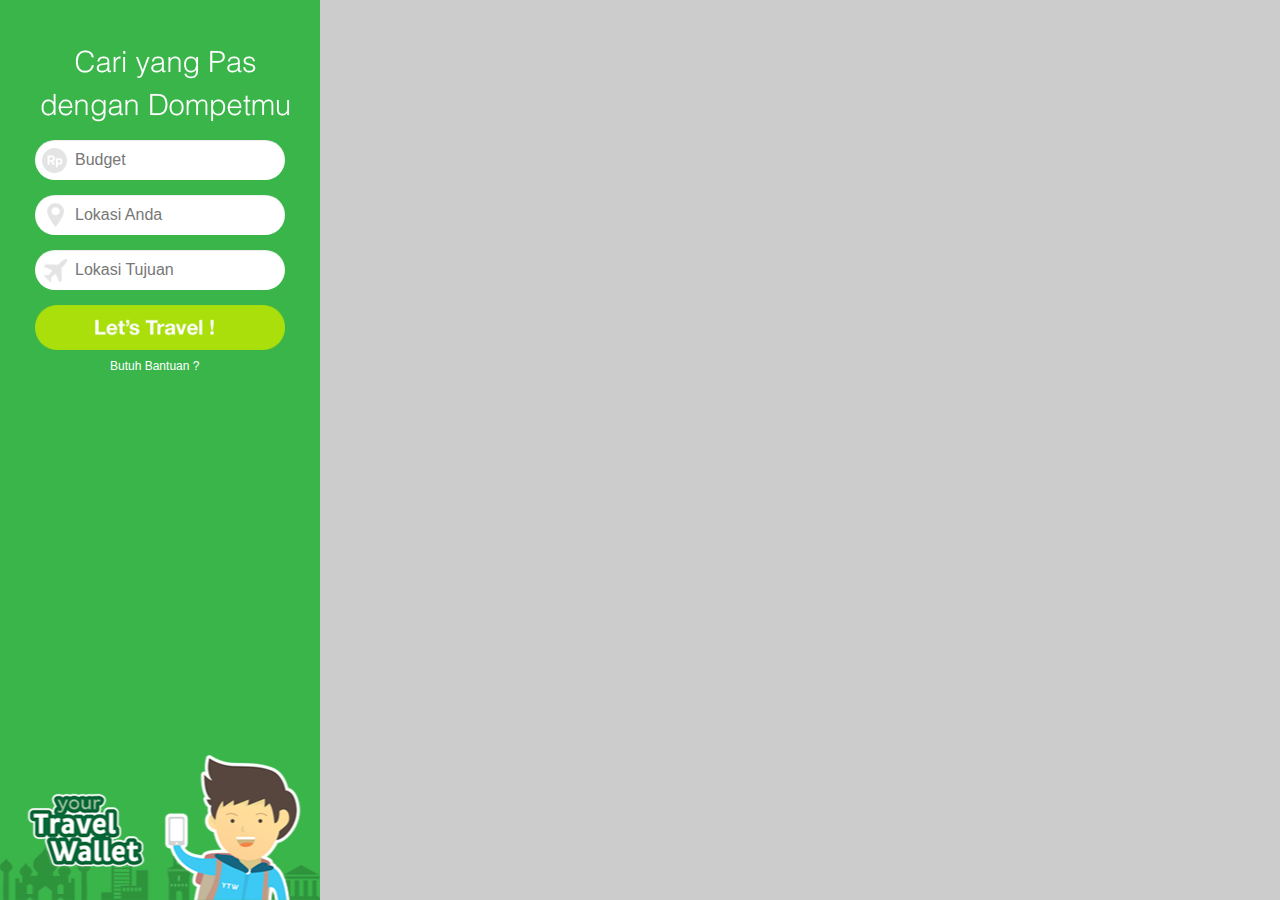
<file: www/index.html>
<!DOCTYPE html PUBLIC "-//W3C//DTD XHTML 1.0 Transitional//EN" "http://www.w3.org/TR/xhtml1/DTD/xhtml1-transitional.dtd">
<html xmlns="http://www.w3.org/1999/xhtml">
<head>
<meta http-equiv="Content-Type" content="text/html; charset=UTF-8" />
<title>Your Travel Wallet</title>
    <!-- Bootstrap -->
    
    
    
    
    <link rel="stylesheet" href="css/jquery.mobile-1.4.3.min.css" />
    <link href="css/bootstrap.min.css" rel="stylesheet">
    
    <link href="style.css" rel="stylesheet">

    <!-- jQuery (necessary for Bootstrap's JavaScript plugins) -->
    <!-- Include all compiled plugins (below), or include individual files as needed -->
    <script src="js/bootstrap.min.js"></script>
    

<script src="js/jquery-1.11.1.min.js"></script>
<script src="js/jquery.mobile-1.4.3.min.js"></script>
    <!-- HTML5 Shim and Respond.js IE8 support of HTML5 elements and media queries -->
    <!-- WARNING: Respond.js doesn't work if you view the page via file:// -->
    <!--[if lt IE 9]>
      <script src="https://oss.maxcdn.com/libs/html5shiv/3.7.0/html5shiv.js"></script>
      <script src="https://oss.maxcdn.com/libs/respond.js/1.4.2/respond.min.js"></script>
    <![endif]-->
    
</head>

<body>
	<div id="container" data-role="page">
    	<header>
        	<div class="logo"><img src="images/headl.png"/></div>
        </header>
        
        
    	<div class="homf">
            <form role="form">
              <div class="form-group">
                <input type="email" class="form-control rps" id="exampleInputEmail1" placeholder="Budget">
              </div>
              <div class="form-group">
                <input type="email" class="form-control locat" id="exampleInputEmail1" placeholder="Lokasi Anda">
              </div>
              <div class="form-group">
                <input type="email" class="form-control destin" id="exampleInputEmail1" placeholder="Lokasi Tujuan">
              </div>
            </form>
            
            <div class="btns"><a href="search.html" data-transition="slide"><img width="250px" src="images/btn.png"/></a></div>
            <div class="help"><a href="">Butuh Bantuan ?</a></div>
    	</div>
        
        
    </div>

</body>
</html>
</file>
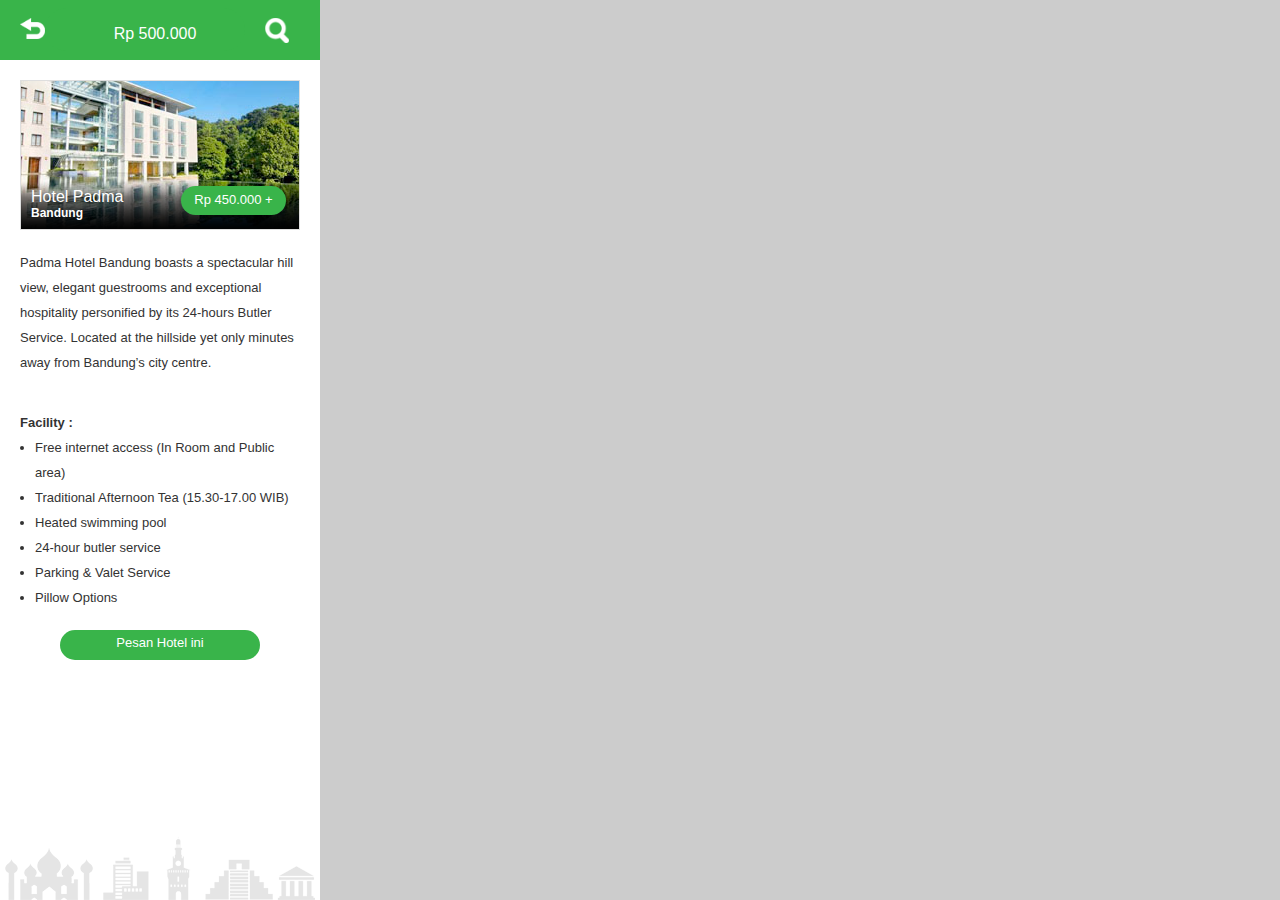
<file: www/detail.html>
<!DOCTYPE html PUBLIC "-//W3C//DTD XHTML 1.0 Transitional//EN" "http://www.w3.org/TR/xhtml1/DTD/xhtml1-transitional.dtd">
<html xmlns="http://www.w3.org/1999/xhtml">
<head>
<meta http-equiv="Content-Type" content="text/html; charset=UTF-8" />
<title>Hasil Pencarian Your Travel Wallet</title>
    <!-- Bootstrap -->
    <link href="css/bootstrap.min.css" rel="stylesheet">
    
    <link href="style.css" rel="stylesheet">
    
    <link rel="stylesheet" href="css/jquery.mobile-1.4.3.min.css" />
<script src="js/jquery-1.11.1.min.js"></script>
<script src="js/jquery.mobile-1.4.3.min.js"></script>
    <!-- HTML5 Shim and Respond.js IE8 support of HTML5 elements and media queries -->
    <!-- WARNING: Respond.js doesn't work if you view the page via file:// -->
    <!--[if lt IE 9]>
      <script src="https://oss.maxcdn.com/libs/html5shiv/3.7.0/html5shiv.js"></script>
      <script src="https://oss.maxcdn.com/libs/respond.js/1.4.2/respond.min.js"></script>
      oli : 480x854
    <![endif]-->
</head>

<body>
	<div id="containers" data-role="page">
    	<div id="headerp">
        	<div class="mainmenu">
                <a href="search.html" data-transition="slide"><img src="images/back.png" width="25px" style="margin-top:18px; margin-left:20px; float:left;"/></a>
            	<div class="price" style="margin-left:0px;"><div class="pricet">Rp 500.000</div></div>
                <a href="index.html" data-transition="slide"><img src="images/search.png" width="24px" style="margin-top:18px; margin-left:20px;"/></a>
            </div>
            
        </div>
        
        <div class="clearfix"></div>
        
        <div class="content" style="margin-top:-40px;">
        
            <div class="post" style="background:url(images/post3.jpg);">
            	<div class="metapost">
                	<div class="ptitle">
                		<h3>Hotel Padma</h3>
                        <div class="place">Bandung</div>
                    </div>
                    
                    <div class="price">Rp 450.000 +</div>
                </div>
            </div>
            
            <div class="detpost" style="border:none;">
            <p>Padma Hotel Bandung boasts a spectacular hill view, elegant guestrooms and exceptional hospitality personified by its 24-hours Butler Service. Located at the hillside yet only minutes away from Bandung’s city centre. </p>
            <br/>
            <strong>Facility :</strong>
            <ul>
            	<li>Free internet access (In Room and Public area)</li>
				<li>Traditional Afternoon Tea (15.30-17.00 WIB)</li>
				<li>Heated swimming pool</li>
				<li>24-hour butler service</li>
                <li>Parking & Valet Service</li>
                <li>Pillow Options</li>
            </ul>
            
            <div class="order">Pesan Hotel ini</div>
            </div>
            
        </div>
        
        
        
    </div>


    <!-- jQuery (necessary for Bootstrap's JavaScript plugins) -->
    <script src="https://ajax.googleapis.com/ajax/libs/jquery/1.11.0/jquery.min.js"></script>
    <!-- Include all compiled plugins (below), or include individual files as needed -->
    <script src="js/bootstrap.min.js"></script>
</body>
</html>
</file>
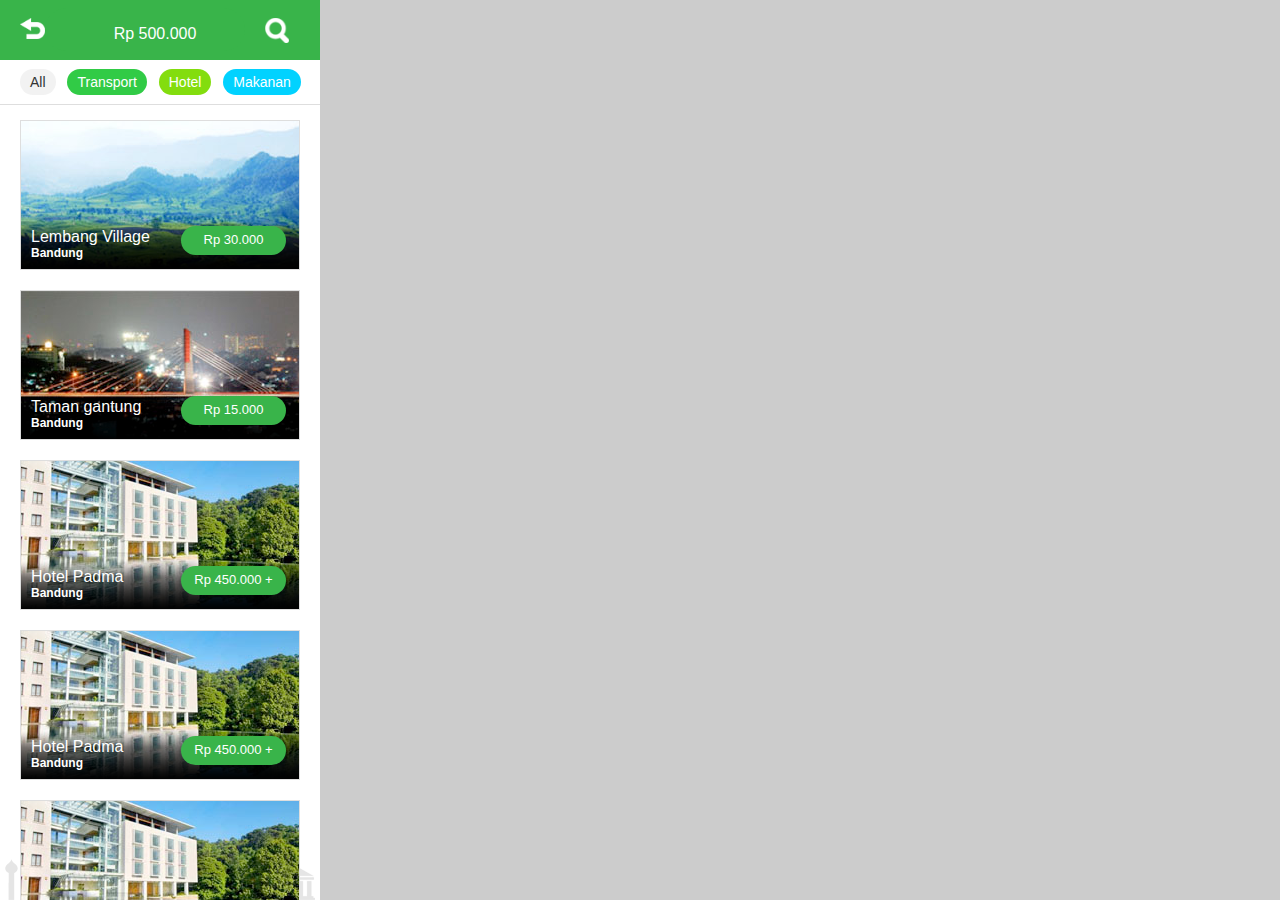
<file: www/search.html>
<!DOCTYPE html PUBLIC "-//W3C//DTD XHTML 1.0 Transitional//EN" "http://www.w3.org/TR/xhtml1/DTD/xhtml1-transitional.dtd">
<html xmlns="http://www.w3.org/1999/xhtml">
<head>
<meta http-equiv="Content-Type" content="text/html; charset=UTF-8" />
<title>Hasil Pencarian Your Travel Wallet</title>
    <!-- Bootstrap -->
    <link href="css/bootstrap.min.css" rel="stylesheet">
    
    <link href="style.css" rel="stylesheet">
    
    <link rel="stylesheet" href="css/jquery.mobile-1.4.3.min.css" />
<script src="js/jquery-1.11.1.min.js"></script>
<script src="js/jquery.mobile-1.4.3.min.js"></script>
    <!-- HTML5 Shim and Respond.js IE8 support of HTML5 elements and media queries -->
    <!-- WARNING: Respond.js doesn't work if you view the page via file:// -->
    <!--[if lt IE 9]>
      <script src="https://oss.maxcdn.com/libs/html5shiv/3.7.0/html5shiv.js"></script>
      <script src="https://oss.maxcdn.com/libs/respond.js/1.4.2/respond.min.js"></script>
      oli : 480x854
    <![endif]-->
</head>

<body>
	<div id="containers" data-role="page">
    	<div id="headerp">
        	<div class="mainmenu">
                <a href="index.html" data-transition="slide"><img src="images/back.png" width="25px" style="margin-top:18px; margin-left:20px; float:left;"/></a>
            	<div class="price" style="margin-left:0px;"><div class="pricet">Rp 500.000</div></div>
                <a href="index.html" data-transition="slide"><img src="images/search.png" width="24px" style="margin-top:18px; margin-left:20px;"/></a>
            </div>
            
            <div class="menus">
            	<ul>
                	<li>All</li>
                	<li class="des">Transport</li>
                	<li class="hot">Hotel</li>
                	<li class="mak">Makanan</li>
                </ul>
            </div>
        </div>
        
        <div class="clearfix"></div>
        
        <div class="content">
        
        	<a href="detail.html" data-transition="slide">
            <div class="post" style="background:url(images/post1.jpg);">
            	<div class="metapost">
                	<div class="ptitle">
                		<h3>Lembang Village</h3>
                        <div class="place">Bandung</div>
                    </div>
                    
                    <div class="price">Rp 30.000</div>
                </div>
            </div>
            </a>
            
            <a href="detail.html" data-transition="slide">
            <div class="post" style="background:url(images/post2.jpg);">
            	<div class="metapost">
                	<div class="ptitle">
                		<h3>Taman gantung</h3>
                        <div class="place">Bandung</div>
                    </div>
                    
                    <div class="price">Rp 15.000</div>
                </div>
            </div>
            </a>
            
            <a href="detail.html" data-transition="slide">
            <div class="post" style="background:url(images/post3.jpg);">
            	<div class="metapost">
                	<div class="ptitle">
                		<h3>Hotel Padma</h3>
                        <div class="place">Bandung</div>
                    </div>
                    
                    <div class="price">Rp 450.000 +</div>
                </div>
            </div>
            </a>
            
            <a href="detail.html" data-transition="slide">
            <div class="post" style="background:url(images/post3.jpg);">
            	<div class="metapost">
                	<div class="ptitle">
                		<h3>Hotel Padma</h3>
                        <div class="place">Bandung</div>
                    </div>
                    
                    <div class="price">Rp 450.000 +</div>
                </div>
            </div>
            </a>
            
            <a href="detail.html" data-transition="slide">
            <div class="post" style="background:url(images/post3.jpg);">
            	<div class="metapost">
                	<div class="ptitle">
                		<h3>Hotel Padma</h3>
                        <div class="place">Bandung</div>
                    </div>
                    
                    <div class="price">Rp 450.000 +</div>
                </div>
            </div>
            </a>
            
            <a href="detail.html" data-transition="slide">
            <div class="post" style="background:url(images/post3.jpg);">
            	<div class="metapost">
                	<div class="ptitle">
                		<h3>Hotel Padma</h3>
                        <div class="place">Bandung</div>
                    </div>
                    
                    <div class="price">Rp 450.000 +</div>
                </div>
            </div>
            </a>
            
            
        </div>
        
        
        
    </div>


    <!-- jQuery (necessary for Bootstrap's JavaScript plugins) -->
    <script src="https://ajax.googleapis.com/ajax/libs/jquery/1.11.0/jquery.min.js"></script>
    <!-- Include all compiled plugins (below), or include individual files as needed -->
    <script src="js/bootstrap.min.js"></script>
</body>
</html>
</file>
<file: www/style.css>
@charset "UTF-8";
/* CSS Document */

body {
	background:#CCCCCC;
}

#container {
	width:320px;
	min-height:508px;
	margin:0 auto;
	overflow-x:hidden;
	background:#39b54a url(images/bg.png) bottom no-repeat;
}

#containers {
	width:320px;
	height:508px;
	margin:0 auto;
	overflow-x:hidden;
	overflow-y:scroll;
	background:#fff url(images/bg2.png) bottom no-repeat;
}

header {
	width:320px;
	height:180px;
	background:none;
	overflow:hidden;
}

#headerp {
	width:320px;
	height:180px;
	background:none;
	overflow:hidden;
	margin-bottom:-55px;
	position:fixed;
}

header .logo {
	width:239px;
	margin:50px auto 0;
}

header h2 {
	font-size:24px;
	color:#fff;
	width:220px;
	line-height:32px;
	margin:20px auto 0;
	text-align:center;
}

.help {
	width:100px;
	margin:8px auto;
}

.help a{
	color:#fff;
	font-weight:normal;
	font-size:12px;
}

.help a:hover{
	text-decoration:none;
}

.homf {
	margin-top:-40px;
}

.homf form {
	width:250px;
	margin: 0 auto;
}

.btns {
	width:250px;
	margin:0 auto;
}

.homf form input {
	border:none;
	height:40px;
	font-size:16px;
	padding-left:40px;
	border-radius:40px;
}

.rps {
	background: #fff url(images/rp.png) left no-repeat;
	background-position:3% 50%;
}

.locat {
	background: #fff url(images/loc.png) left no-repeat;
	background-position:5% 50%;
}

.destin {
	background: #fff url(images/dest.png) left no-repeat;
	background-position:4% 50%;
}

.homf form label {
	font-size:18px;
	margin-left:10px;
	
}

.homf .form-control:focus {
	border:none;
	box-shadow:none;
}

.mainmenu {
	width:100%;
	height:60px;
	background:#39b44a;
	overflow:hidden;
	font-size:13px;
}

.mainmenu .price {
	width:200px;
	float:left;
	margin:0 0 0 0;
	color:#fff;
	margin-top:8px;
	font-weight:bold;
}

.price .pricet {
	font-family:Helvetica, Arial, sans-serif;
	font-size:16px;
	font-weight:normal;
	color:#fff;
	margin:10px 0 0 20px;
}

.menus {
	margin-top:0px;
	margin-left:-20px;
	height:45px;
	border-bottom:1px solid #dedede;
	background:#fff;
	padding-top:12px;
}

.menus ul li{
	display:inline;
	font-size:14px;
	padding:5px 10px;
	border-radius:30px;
	background:#f2f2f2;
	margin-right:8px;
}

.menus ul li.des {
	background:#31cb46;
	color:#fff;
}

.menus ul li.hot {
	background:#83dd0e;
	color:#fff;
}

.menus ul li.mak {
	background:#01d2ff;
	color:#fff;
}

.content {
	padding-top:120px;
}

.content .post {
	width:280px;
	height:150px;
	margin-left:20px;
	border-radius:0px;
	margin-bottom:20px;
	border:1px solid #dedede;
	background:#fff;
	overflow:hidden;
}

.detpost {
	width:280px;
	height:150px;
	margin:0 auto;
	font-size:13px;
	line-height:25px;
}

.detpost ul li {
	margin-left:-25px;
}

.order {
	width:200px;
	height:30px;
	background:#39b44a;
	color:#fff;
	text-align:center;
	border-radius:50px;
	margin:20px auto 0;
}

.metapost {
	width:100%;
	height:50px;
	background:url(images/overlay.png);
	margin-top:100px;
	overflow:hidden;
}

.metapost h3 {
	color:#fff;
	font-size:16px;
	margin-top:7px;
	margin-left:10px;
	font-family:Helvetica, Arial, sans-serif
}

.ptitle {
	width:160px;
	float:left;
}

.ptitle .place {
	margin-top:-11px;
	margin-left:10px;
	color:#fff;
	font-size:12px;
	font-weight:bold;
}

.price {
	width:105px;
	padding:5px 8px;
	min-height:20px;
	border-radius:50px;
	color:#fff;
	font-size:13px;
	background:#39b44a;
	float:left;
	margin-top:5px;
	text-align:center;
}


/*----JQUERY CSS ----*/
</file>
